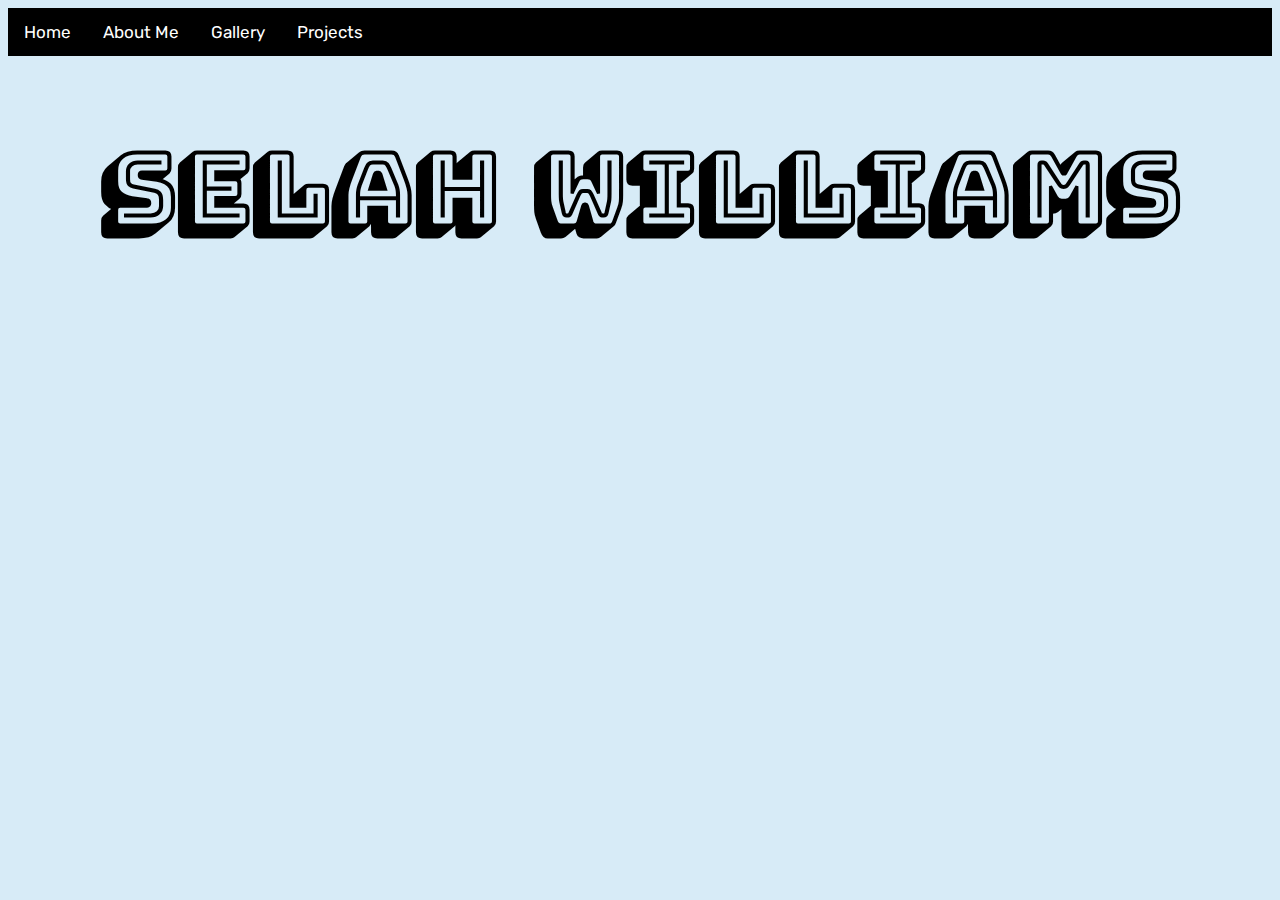
<file: index.html>
<!DOCTYPE html>
<html lang="en" dir="ltr">
  <head>
    <meta charset="utf-8">
    <title>my website</title>
    <script src="mywebpage.js"></script>
    <link rel="stylesheet" type="text/css" href="mywebpage.css"/>
    <link href="https://fonts.googleapis.com/css?family=Bungee+Shade|Montserrat|Rubik" rel="stylesheet">
  </head>
  <body>
    <div class="topnav">
      <a class="active" href="mywebpage.html">Home</a>
      <a href="aboutme.html">About Me</a>
      <a href="gallery.html">Gallery</a>
      <a href="projects.html">Projects</a>
    </div>
<h1>
    Selah Williams
</h1>
<h2>

</h2>
<p>


  </body>



</html>
</file>
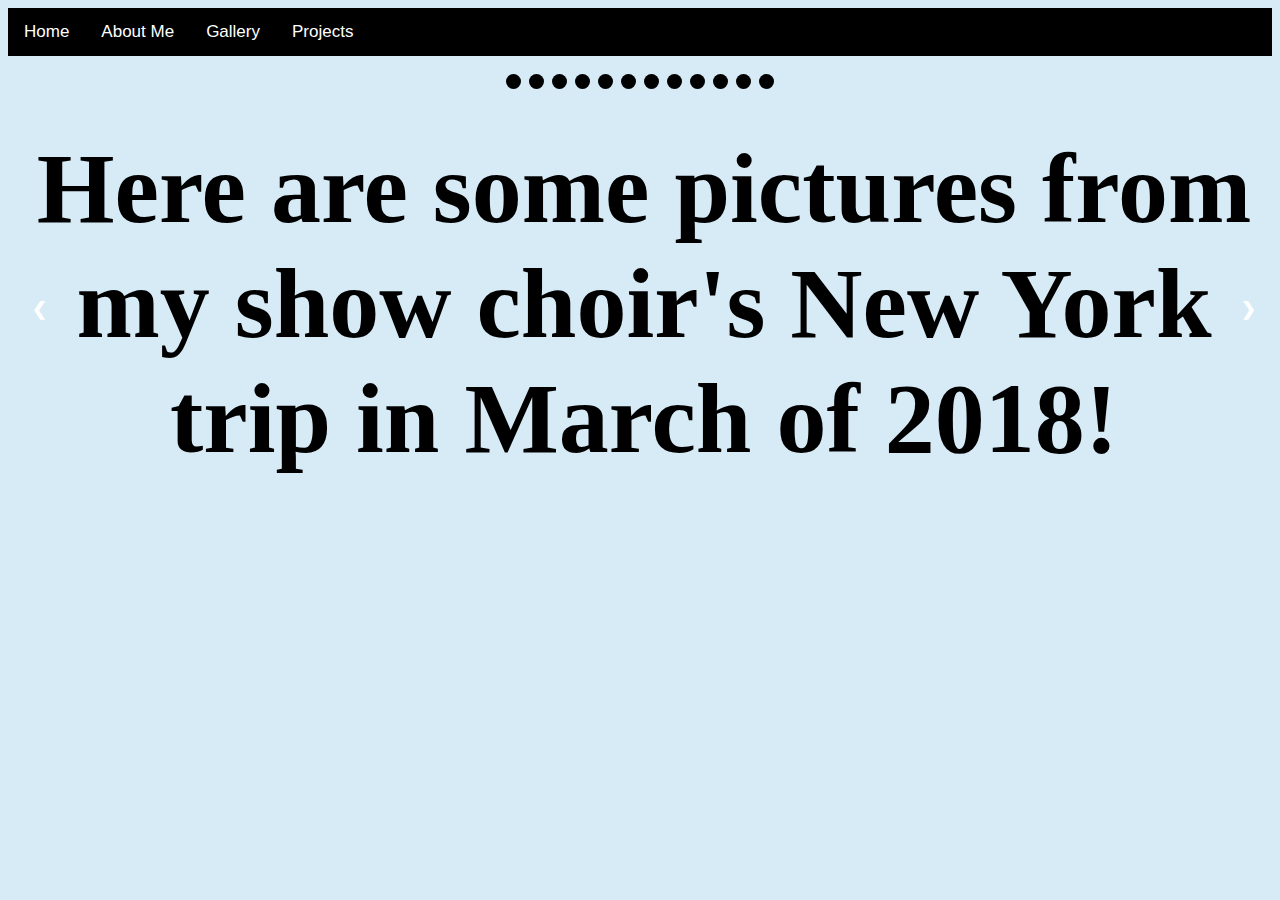
<file: gallery.html>
<!DOCTYPE>
<html lang="en" dir="ltr">
  <head>
    <meta charset="utf-8">
    <title>my website</title>
    <script src="mywebpage.js"></script>
    <link rel="stylesheet" type="text/css" href="mywebpage.css"/>
  </head>

<body>
    <div class="topnav">
      <a class="active" href="index.html">Home</a>
      <a href="aboutme.html">About Me</a>
      <a href="gallery.html">Gallery</a>
      <a href="projects.html">Projects</a>
    </div>
    <div class="slideshow-container">
<p> </p>
<h1> Here are some pictures from my show choir's New York trip in March of 2018!
</h1>

    <div class="mySlides fade">
      <div class="numbertext">1 / 12</div>
      <img src="IMG-0644.JPG" style="width:100%">
      <div class="text">The New York Public Library</div>
    </div>

    <div class="mySlides fade">
      <div class="numbertext">2 / 12</div>
      <img src="IMG-0652.JPG" style="width:100%">
      <div class="text">Saint Patrick's Cathedral (Exterior)</div>
    </div>

    <div class="mySlides fade">
      <div class="numbertext">3 / 12</div>
      <img src="IMG-0653.JPG" style="width:100%">
      <div class="text">Saint Patrick's Cathedral (Interior)</div>
    </div>

    <div class="mySlides fade">
      <div class="numbertext">4 / 12</div>
      <img src="IMG-0668.JPG" style="width:100%">
      <div class="text">Waitress: The Musical</div>
    </div>

    <div class="mySlides fade">
      <div class="numbertext">5 / 12</div>
      <img src="IMG-0670.JPG" style="width:100%">
      <div class="text">My friend, Josie, and I after the show</div>
    </div>

    <div class="mySlides fade">
      <div class="numbertext">6 / 12</div>
      <img src="IMG-0680.JPG" style="width:100%">
      <div class="text">Josie and I in Times Square</div>
    </div>

    <div class="mySlides fade">
      <div class="numbertext">7 / 12</div>
      <img src="IMG-0714.JPG" style="width:100%">
      <div class="text">Near the Macy's at Herald Square</div>
    </div>

    <div class="mySlides fade">
      <div class="numbertext">8 / 12</div>
      <img src="IMG-0720.JPG" style="width:100%">
      <div class="text">A mural of the Statue of Liberty made out of Crocs</div>
    </div>

    <div class="mySlides fade">
      <div class="numbertext">9 / 12</div>
      <img src="IMG-0728.JPG" style="width:100%">
      <div class="text">Kinky Boots: The Musical</div>
    </div>

    <div class="mySlides fade">
      <div class="numbertext">10 / 12</div>
      <img src="IMG-0735.JPG" style="width:100%">
      <div class="text">The Metropolitan Opera House (Exterior)</div>
    </div>

    <div class="mySlides fade">
      <div class="numbertext">11 / 12</div>
      <img src="IMG-0792.JPG" style="width:100%">
      <div class="text">The Metropolitan Opera House (Interior)</div>
    </div>

    <div class="mySlides fade">
      <div class="numbertext">12 / 12</div>
      <img src="IMG-0793.JPG" style="width:100%">
      <div class="text">My show choir group after competition</div>
    </div>


    <!-- Next and previous buttons -->
    <a class="prev" onclick="plusSlides(-1)">&#10094;</a>
    <a class="next" onclick="plusSlides(1)">&#10095;</a>
  </div>
  <br>

  <!-- The dots/circles -->
  <div style="text-align:center">
    <span class="dot" onclick="currentSlide(1)"></span>
    <span class="dot" onclick="currentSlide(2)"></span>
    <span class="dot" onclick="currentSlide(3)"></span>
    <span class="dot" onclick="currentSlide(4)"></span>
    <span class="dot" onclick="currentSlide(5)"></span>
    <span class="dot" onclick="currentSlide(6)"></span>
    <span class="dot" onclick="currentSlide(7)"></span>
    <span class="dot" onclick="currentSlide(8)"></span>
    <span class="dot" onclick="currentSlide(9)"></span>
    <span class="dot" onclick="currentSlide(10)"></span>
    <span class="dot" onclick="currentSlide(11)"></span>
    <span class="dot" onclick="currentSlide(12)"></span>

  </div>


</body>




</html>
</file>
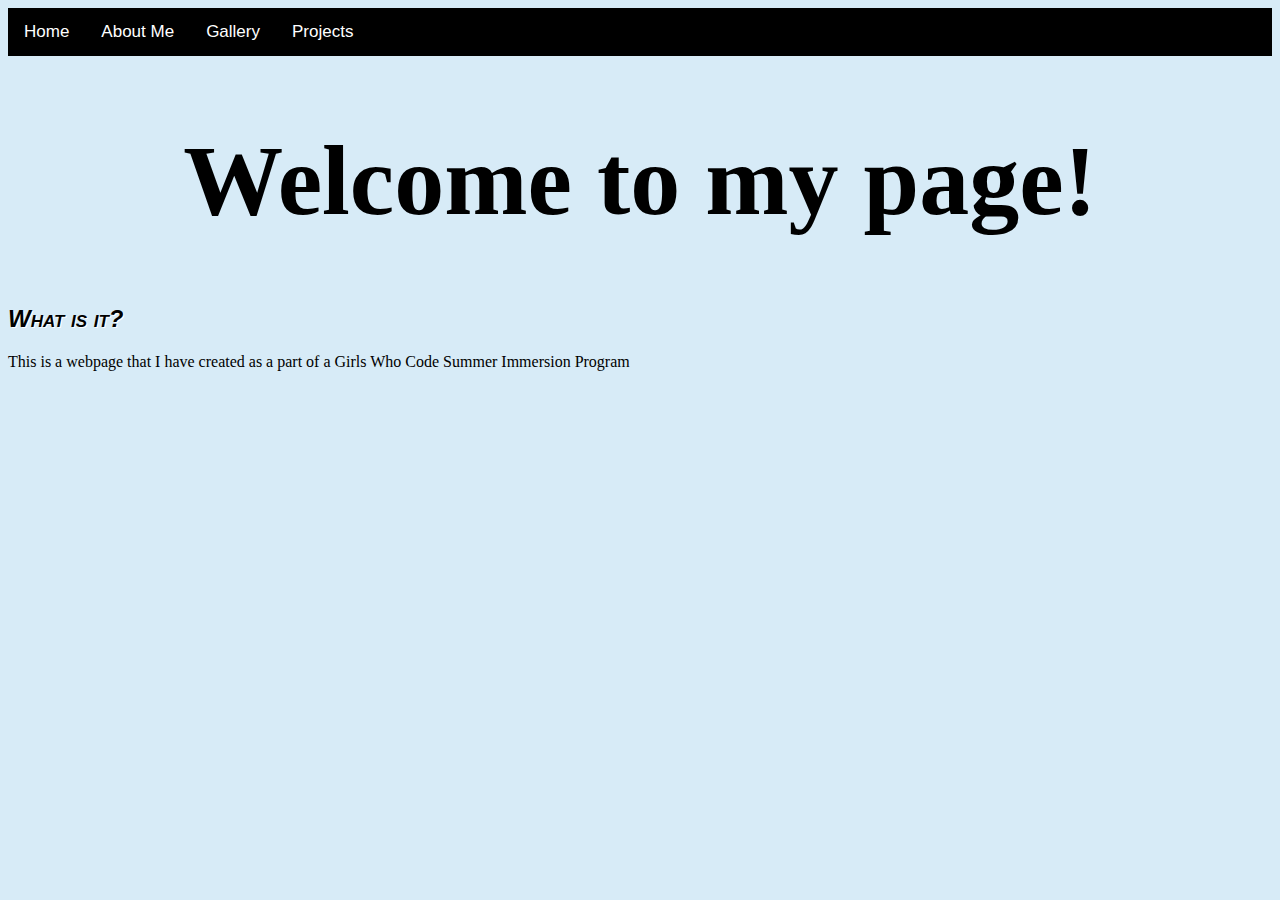
<file: mywebpage.html>
<!DOCTYPE html>
<html lang="en" dir="ltr">
  <head>
    <meta charset="utf-8">
    <title>my website</title>
    <script src="mywebpage.js"></script>
    <link rel="stylesheet" type="text/css" href="mywebpage.css"/>

  </head>
  <body>
    <div class="topnav">
      <a class="active" href="mywebpage.html">Home</a>
      <a href="aboutme.html">About Me</a>
      <a href="gallery.html">Gallery</a>
      <a href="projects.html">Projects</a>
    </div>
<h1>
    Welcome to my page!
</h1>
<h2>
  What is it?
</h2>
<p>
  This is a webpage that I have created as a part of a Girls Who Code Summer Immersion Program

  </body>



</html>
</file>
<file: mywebpage.css>
h2 {color:black; font-style:italic; font-variant:small-caps; font-family:sans-serif; text-shadow: 1px 1px white;}
h1 {text-align: center; font-family: 'Bungee Shade', cursive; font-size: 100px}
p{color: black; }
body{ background-color: #d7ebf7;}
.topnav {
    background-color: black;
    overflow: hidden;
}

/* Style the links inside the navigation bar */
.topnav a {
    float: left;
    color: white;
    text-align: center;
    padding: 14px 16px;
    text-decoration: none;
    font-size: 17px;
    font-family: 'Rubik', sans-serif;

}

/* Change the color of links on hover */
.topnav a:hover {
    background-color: white;
    color: black;
}

/* Add a color to the active/current link */
.topnav a.active {
    background-color: black;
    color: white;
}

* {box-sizing:border-box}

/* Slideshow container */
.slideshow-container {
  max-width: none;
  max-height: none;
  position:absolute;
  margin:inherit;
}

/* Hide the images by default */
.mySlides {
    display: none;
}

/* Next & previous buttons */
.prev, .next {
  cursor: pointer;
  position: absolute;
  top: 50%;
  width: auto;
  margin-top: -22px;
  padding: 16px;
  color: white;
  font-weight: bold;
  font-size: 18px;
  transition: 0.6s ease;
  border-radius: 0 3px 3px 0;
}

/* Position the "next button" to the right */
.next {
  right: 0;
  border-radius: 3px 0 0 3px;
}

/* On hover, add a black background color with a little bit see-through */
.prev:hover, .next:hover {
  background-color: rgba(0,0,0,0.8);
}

/* Caption text */
.text {
  color: black;
  font-size: 15px;
  padding: 8px 12px;
  position: absolute;
  bottom: 8px;
  width: 100%;
  text-align: center;
  font-family: sans-serif;
  font-weight: bold;
  bottom: 200px;
}

/* The dots/bullets/indicators */
.dot {
  cursor: pointer;
  height: 15px;
  width: 15px;
  margin: 0 2px;
  background-color: black;
  border-radius: 50%;
  display: inline-block;
  transition: background-color 0.6s ease;
}

.active, .dot:hover {
  background-color: #717171;
}

/* Fading animation */
.fade {
  -webkit-animation-name: fade;
  -webkit-animation-duration: 1.5s;
  animation-name: fade;
  animation-duration: 1.5s;
}

@-webkit-keyframes fade {
  from {opacity: .4}
  to {opacity: 1}
}

@keyframes fade {
  from {opacity: .4}
  to {opacity: 1}
}



#notright {
  -ms-transform: rotate(90deg); /* IE 9 */
  -webkit-transform: rotate(90deg); /* Chrome, Safari, Opera */
  transform: rotate(90deg);

}
</file>
